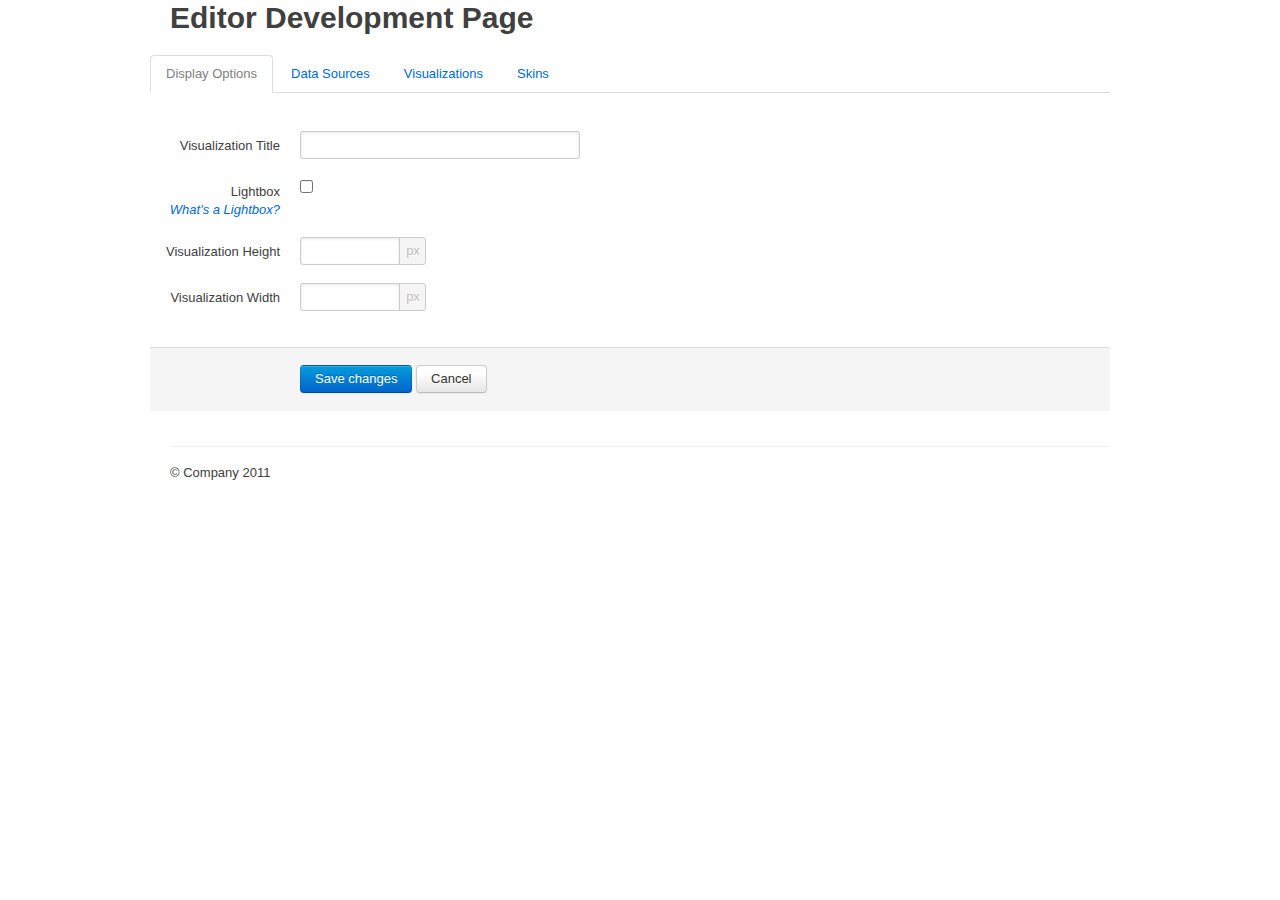
<file: editor/editor.html>
<!DOCTYPE html>
<html lang="en">
  <head>
    <meta charset="utf-8">
    <title>Datapress Editor</title>
    <meta name="description" content="">
    <meta name="author" content="">

    <!-- Le HTML5 shim, for IE6-8 support of HTML elements -->
    <!--[if lt IE 9]>
      <script src="http://html5shim.googlecode.com/svn/trunk/html5.js"></script>
    <![endif]-->

    <!-- Le styles -->
    <link href="css/bootstrap.min.css" rel="stylesheet">
    <script src="js/jquery.min.js"></script>
    <script src="js/bootstrap-tabs.js"></script>
    <script src="js/bootstrap-alerts.js"></script>

    <!-- Le fav and touch icons -->
    <link rel="shortcut icon" href="images/favicon.ico">
    <link rel="apple-touch-icon" href="images/apple-touch-icon.png">
    <link rel="apple-touch-icon" sizes="72x72" href="images/apple-touch-icon-72x72.png">
    <link rel="apple-touch-icon" sizes="114x114" href="images/apple-touch-icon-114x114.png">
  </head>

  <body>


    <div class="container">
    <h1>Editor Development Page</h1>

      <!-- Example row of columns -->
      <div class="row">
        
<!-- EDITOR-BEGIN -->
<ul class="tabs" data-tabs="tabs">
  <li class="active"><a href="#display-options">Display Options</a></li>
  <li><a href="#data-sources">Data Sources</a></li>
  <li><a href="#visualizations">Visualizations</a></li>
  <li><a href="#skins">Skins</a></li>
</ul>
<div class="tab-content">
<div id="display-options" class="active">
 <form>
  <fieldset>
  <div class="clearfix">
   <label for="xlInput">Visualization Title</label>
   <div class="input"><input class="xlarge" id="visualization-title" name="visualization-title" size="30" type="text" /></div>
  </div><!-- /clearfix -->
  <div class="clearfix">
   <label for="xlInput">Lightbox<br /><a href="#" onClick="$('#lightbox-help').fadeIn(); return false;"><em>What's a Lightbox?</em></a></label>
   <div class="input">
     <input type="checkbox" name="lightbox" id="lightbox" value="true" />
     <div id="lightbox-help" data-alert="true" class="alert-message block-message warning fade in" style="display:none;">
      <a class="close" href="#">×</a>
      <p>A "lightbox" makes your visualization into a YouTube-style preview. When the user clicks on that preview, the visualization expands to take up the whole screen.</p>
     </div>
    </div>
   </div><!-- /clearfix -->
   <div class="clearfix">
    <label for="xlInput">Visualization Height</label>
    <div class="input input-append">
      <input class="small" id="prependedInput" name="prependedInput" size="16" type="text" />
      <span class="add-on">px</span>
    </div>
   </div><!-- /clearfix -->
   <div class="clearfix">
    <label for="xlInput">Visualization Width</label>
    <div class="input input-append">
      <input class="small" id="prependedInput" name="prependedInput" size="16" type="text" />
      <span class="add-on">px</span>
    </div>
   </div><!-- /clearfix -->
   
  </fidleset>
 </form>
</div><!-- end display options -->
<div id="data-sources">
 <h2>Data Sources</h2>
</div><!-- end data sources -->
<div id="visualizations">
 <h2>Visualizations</h2>
</div><!-- end visualizations -->
<div id="skins">
 <h2>Skins</h2>
</div><!-- end skins -->
</div><!-- end tab content -->
<div class="actions">
   <input type="submit" class="btn primary" value="Save changes">&nbsp;<button type="reset" class="btn">Cancel</button>
</div>
<!-- EDITOR-END -->


      </div>

      <footer>
        <p>&copy; Company 2011</p>
      </footer>

    </div> <!-- /container -->

  </body>
</html>
</file>
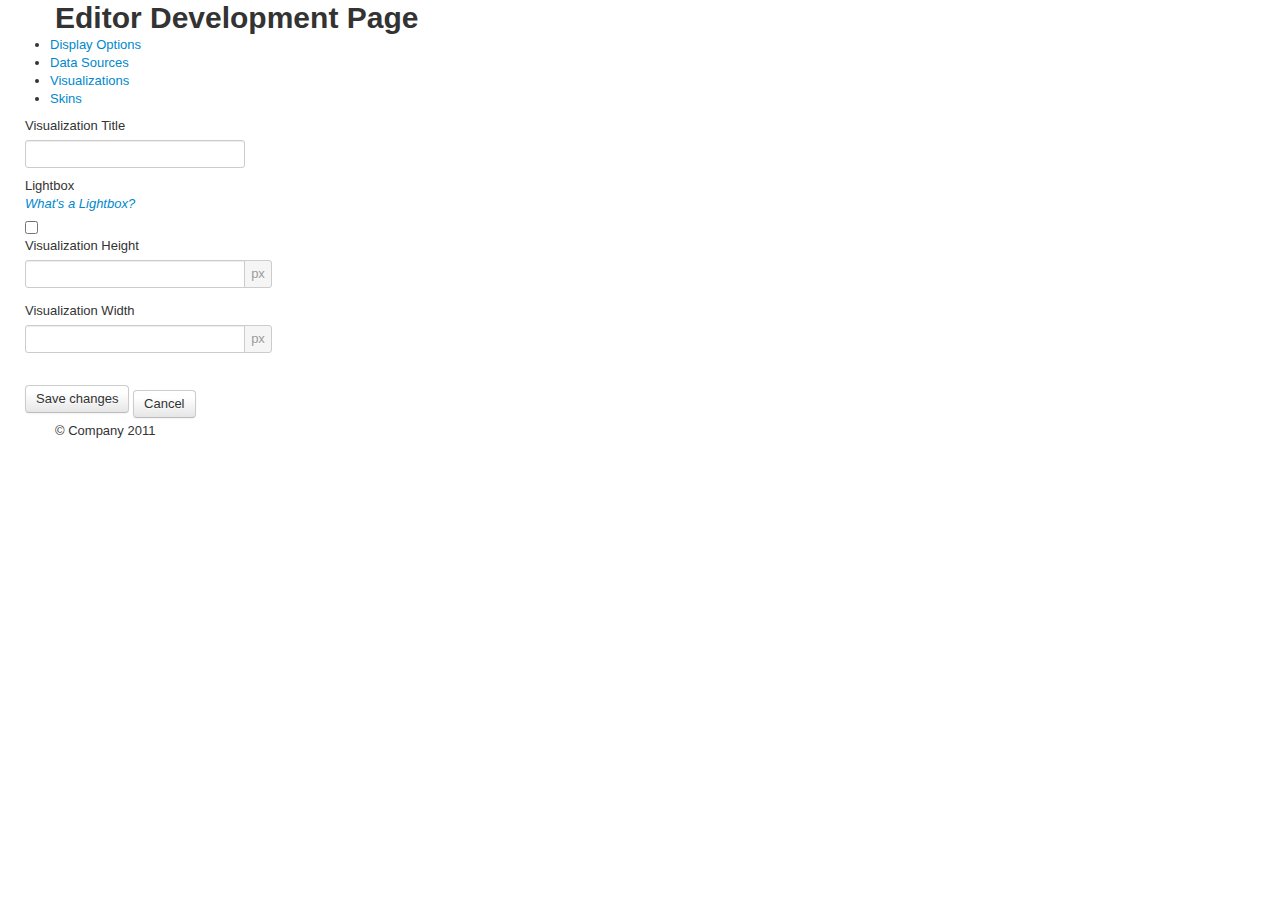
<file: viz-editor/editor.html>
<!DOCTYPE html>
<html lang="en">
  <head>
    <meta charset="utf-8">
    <title>Datapress Editor</title>
    <meta name="description" content="">
    <meta name="author" content="">

    <!-- Le HTML5 shim, for IE6-8 support of HTML elements -->
    <!--[if lt IE 9]>
      <script src="http://html5shim.googlecode.com/svn/trunk/html5.js"></script>
    <![endif]-->

    <!-- Le styles -->
    <link href="../lib/css/bootstrap.min.css" rel="stylesheet">
    <link href="../lib/css/bootstrap-responsive.css" rel="stylesheet">
    <script src="../lib/js/jquery.min.js"></scjipt>
    <script src="../lib/js/bootstrap.min.js"></script>

    <!-- Le fav and touch icons -->
    <link rel="shortcut icon" href="images/favicon.ico">
    <link rel="apple-touch-icon" href="images/apple-touch-icon.png">
    <link rel="apple-touch-icon" sizes="72x72" href="images/apple-touch-icon-72x72.png">
    <link rel="apple-touch-icon" sizes="114x114" href="images/apple-touch-icon-114x114.png">
  </head>

  <body>


    <div class="container">
    <h1>Editor Development Page</h1>

      <!-- Example row of columns -->
      <div class="row">
        
<!-- EDITOR-BEGIN -->
<ul class="tabs" data-toggle="tab">
  <li class="active"><a href="#display-options">Display Options</a></li>
  <li><a href="#data-sources">Data Sources</a></li>
  <li><a href="#visualizations">Visualizations</a></li>
  <li><a href="#skins">Skins</a></li>
</ul>
<div class="tab-content">
<div id="display-options" class="tab-pane active">
 <form>
  <fieldset>
  <div class="clearfix">
   <label for="xlInput">Visualization Title</label>
   <div class="input"><input class="xlarge" id="visualization-title" name="visualization-title" size="30" type="text" /></div>
  </div><!-- /clearfix -->
  <div class="clearfix">
   <label for="xlInput">Lightbox<br /><a href="#" onClick="$('#lightbox-help').fadeIn(); return false;"><em>What's a Lightbox?</em></a></label>
   <div class="input">
     <input type="checkbox" name="lightbox" id="lightbox" value="true" />
     <div id="lightbox-help" data-alert="true" class="alert-message block-message warning fade in" style="display:none;">
      <a class="close" href="#">×</a>
      <p>A "lightbox" makes your visualization into a YouTube-style preview. When the user clicks on that preview, the visualization expands to take up the whole screen.</p>
     </div>
    </div>
   </div><!-- /clearfix -->
   <div class="clearfix">
    <label for="xlInput">Visualization Height</label>
    <div class="input input-append">
      <input class="small" id="prependedInput" name="prependedInput" size="16" type="text" />
      <span class="add-on">px</span>
    </div>
   </div><!-- /clearfix -->
   <div class="clearfix">
    <label for="xlInput">Visualization Width</label>
    <div class="input input-append">
      <input class="small" id="prependedInput" name="prependedInput" size="16" type="text" />
      <span class="add-on">px</span>
    </div>
   </div><!-- /clearfix -->
   
  </fidleset>
 </form>
</div><!-- end display options -->
<div id="data-sources" class="tab-pane">
 <h2>Data Sources</h2>
 <p><i>You have no data sources yet.</i></p>
  


</div><!-- end data sources -->
<div id="visualizations" class="tab-pane">
 <h2>Visualizations</h2>
</div><!-- end visualizations -->
<div id="skins" class="tab-pane">
 <h2>Skins</h2>
</div><!-- end skins -->
</div><!-- end tab content -->
<div class="actions">
   <input type="submit" class="btn primary" value="Save changes">&nbsp;<button type="reset" class="btn">Cancel</button>
</div>
<!-- begin-snippit:viz-editor-list -->


      </div>

      <footer>
        <p>&copy; Company 2011</p>
      </footer>

    </div> <!-- /container -->

  </body>
</html>
</file>
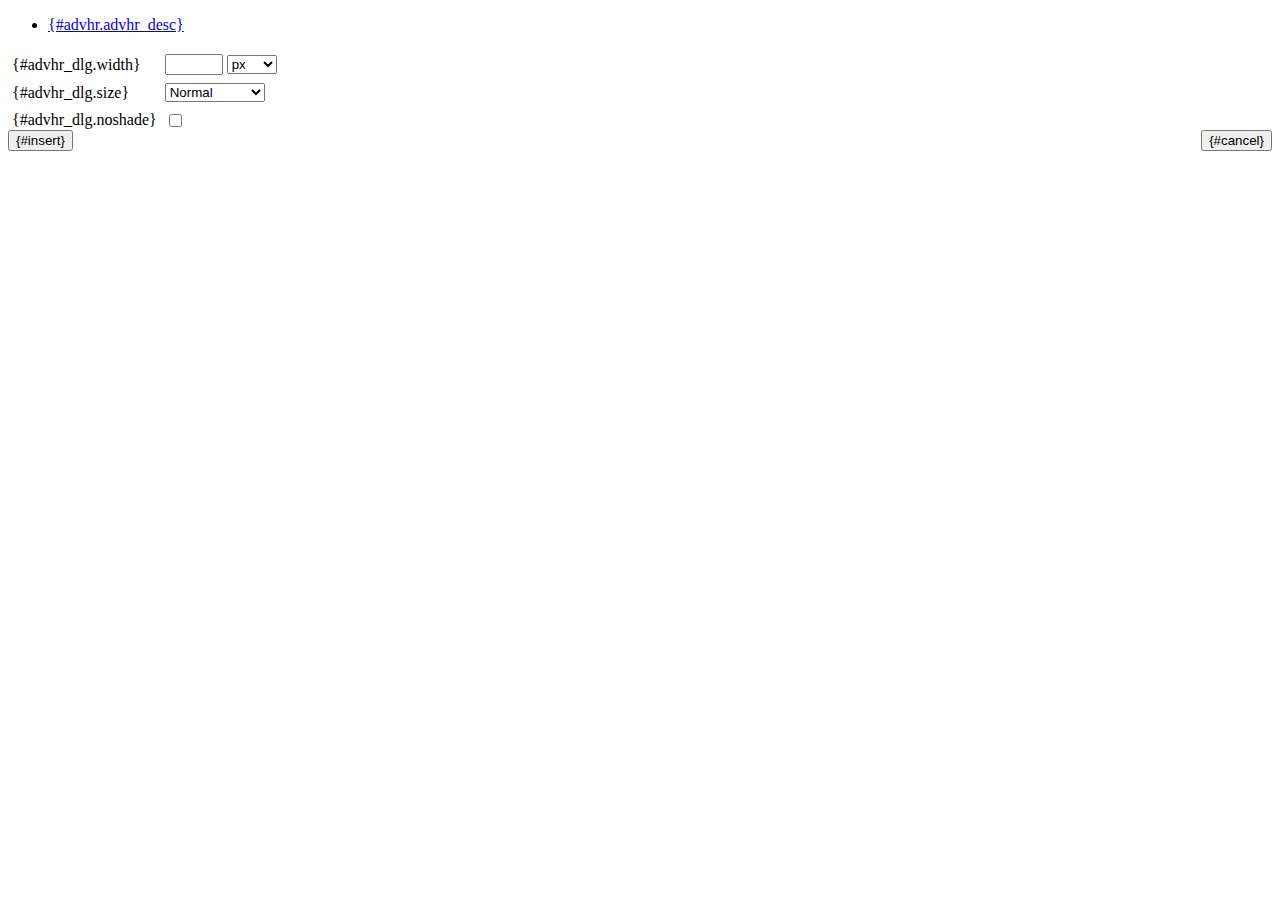
<file: v1/plugin/tinymce/plugins/advhr/rule.htm>
<!DOCTYPE html PUBLIC "-//W3C//DTD XHTML 1.0 Strict//EN" "http://www.w3.org/TR/xhtml1/DTD/xhtml1-strict.dtd">
<html xmlns="http://www.w3.org/1999/xhtml">
<head>
	<title>{#advhr.advhr_desc}</title>
	<script type="text/javascript" src="../../tiny_mce_popup.js"></script>
	<script type="text/javascript" src="js/rule.js"></script>
	<script type="text/javascript" src="../../utils/mctabs.js"></script>
	<script type="text/javascript" src="../../utils/form_utils.js"></script>
	<link href="css/advhr.css" rel="stylesheet" type="text/css" />
</head>
<body>
<form onsubmit="AdvHRDialog.update();return false;" action="#">
	<div class="tabs">
		<ul>
			<li id="general_tab" class="current"><span><a href="javascript:mcTabs.displayTab('general_tab','general_panel');" onmousedown="return false;">{#advhr.advhr_desc}</a></span></li>
		</ul>
	</div>

	<div class="panel_wrapper">
		<div id="general_panel" class="panel current">
			<table border="0" cellpadding="4" cellspacing="0">
                    <tr>
                        <td><label for="width">{#advhr_dlg.width}</label></td>
                        <td class="nowrap">
                            <input id="width" name="width" type="text" value="" class="mceFocus" />
                            <select name="width2" id="width2">
                                <option value="">px</option>
                                <option value="%">%</option>
                            </select>
                        </td>
                    </tr>
                    <tr>
                        <td><label for="size">{#advhr_dlg.size}</label></td>
                        <td><select id="size" name="size">
                            <option value="">Normal</option>
                            <option value="1">1</option>
                            <option value="2">2</option>
                            <option value="3">3</option>
                            <option value="4">4</option>
                            <option value="5">5</option>
                        </select></td>
                    </tr>
                    <tr>
                        <td><label for="noshade">{#advhr_dlg.noshade}</label></td>
                        <td><input type="checkbox" name="noshade" id="noshade" class="radio" /></td>
                    </tr>
            </table>
		</div>
	</div>

	<div class="mceActionPanel">
		<div style="float: left">
			<input type="submit" id="insert" name="insert" value="{#insert}" />
		</div>

		<div style="float: right">
			<input type="button" id="cancel" name="cancel" value="{#cancel}" onclick="tinyMCEPopup.close();" />
		</div>
	</div>
</form>
</body>
</html>
</file>
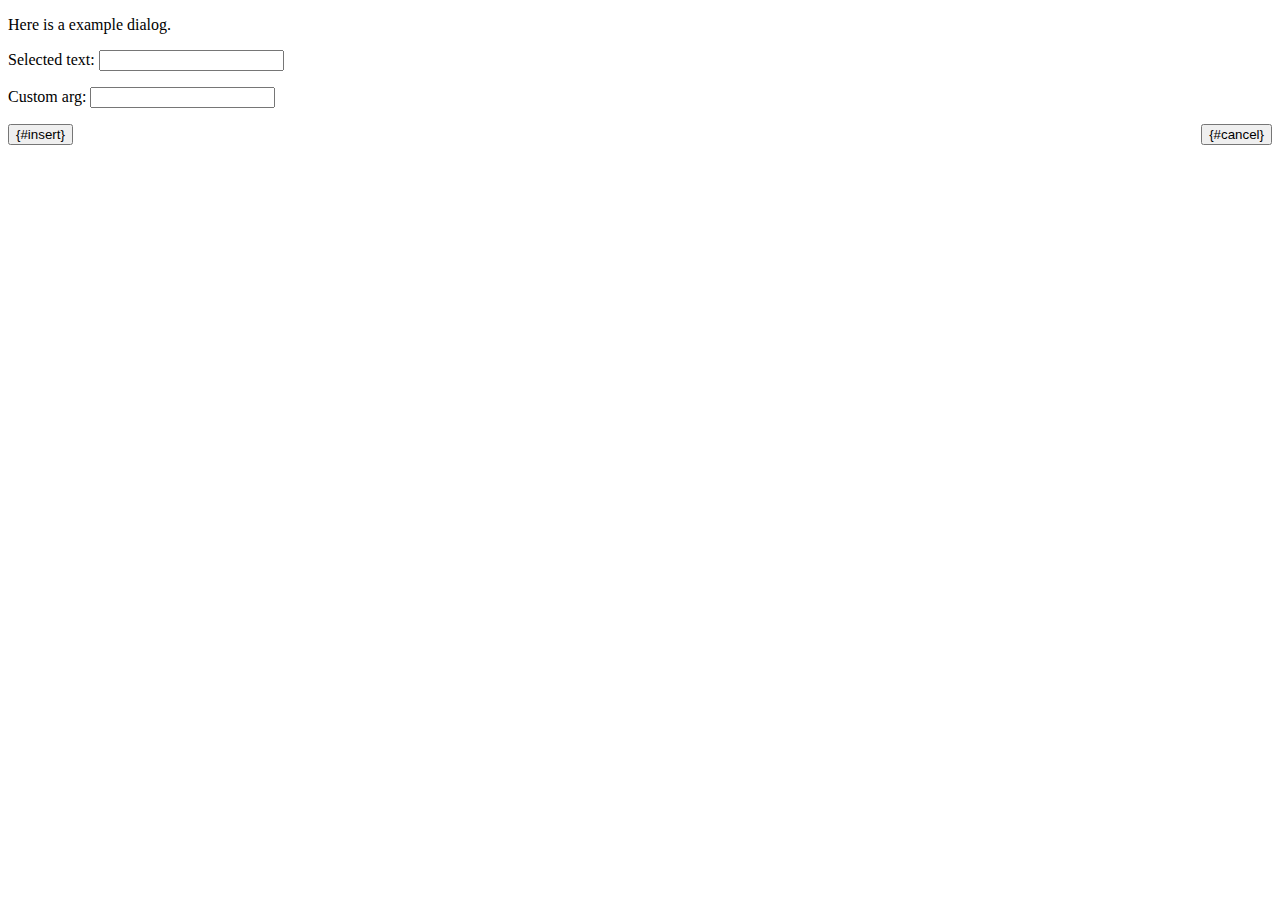
<file: v1/plugin/tinymce/plugins/example/dialog.htm>
<!DOCTYPE html PUBLIC "-//W3C//DTD XHTML 1.0 Strict//EN" "http://www.w3.org/TR/xhtml1/DTD/xhtml1-strict.dtd">
<html xmlns="http://www.w3.org/1999/xhtml">
<head>
	<title>{#example_dlg.title}</title>
	<script type="text/javascript" src="../../tiny_mce_popup.js"></script>
	<script type="text/javascript" src="js/dialog.js"></script>
</head>
<body>

<form onsubmit="ExampleDialog.insert();return false;" action="#">
	<p>Here is a example dialog.</p>
	<p>Selected text: <input id="someval" name="someval" type="text" class="text" /></p>
	<p>Custom arg: <input id="somearg" name="somearg" type="text" class="text" /></p>

	<div class="mceActionPanel">
		<div style="float: left">
			<input type="button" id="insert" name="insert" value="{#insert}" onclick="ExampleDialog.insert();" />
		</div>

		<div style="float: right">
			<input type="button" id="cancel" name="cancel" value="{#cancel}" onclick="tinyMCEPopup.close();" />
		</div>
	</div>
</form>

</body>
</html>
</file>
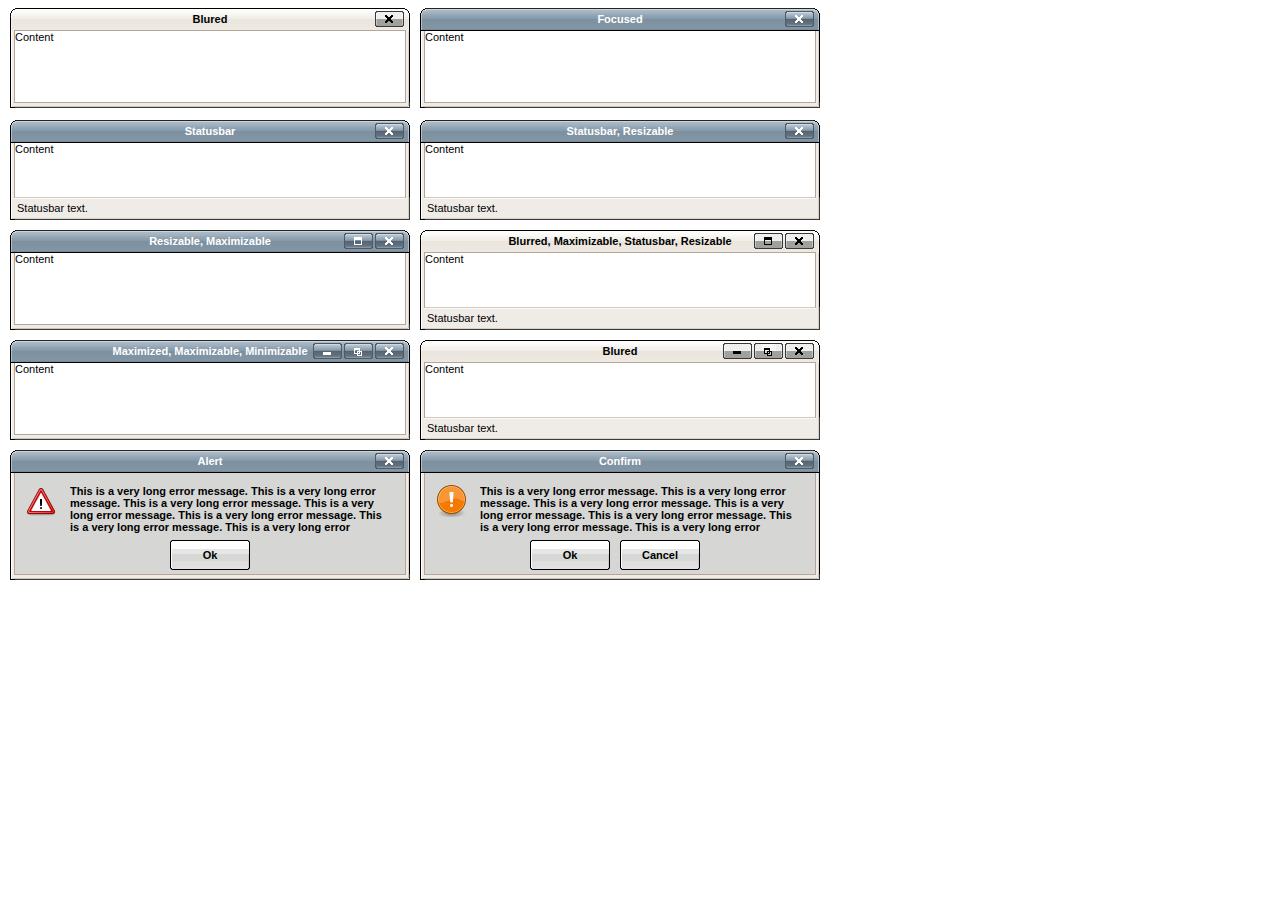
<file: v1/plugin/tinymce/plugins/inlinepopups/template.htm>
<!-- <!DOCTYPE html PUBLIC "-//W3C//DTD XHTML 1.0 Strict//EN" "http://www.w3.org/TR/xhtml1/DTD/xhtml1-strict.dtd"> -->
<html xmlns="http://www.w3.org/1999/xhtml">
<head>
<title>Template for dialogs</title>
<link rel="stylesheet" type="text/css" href="skins/clearlooks2/window.css" />
</head>
<body>

<div class="mceEditor">
	<div class="clearlooks2" style="width:400px; height:100px; left:10px;">
		<div class="mceWrapper">
			<div class="mceTop">
				<div class="mceLeft"></div>
				<div class="mceCenter"></div>
				<div class="mceRight"></div>
				<span>Blured</span>
			</div>

			<div class="mceMiddle">
				<div class="mceLeft"></div>
				<span>Content</span>
				<div class="mceRight"></div>
			</div>

			<div class="mceBottom">
				<div class="mceLeft"></div>
				<div class="mceCenter"></div>
				<div class="mceRight"></div>
				<span>Statusbar text.</span>
			</div>

			<a class="mceMove" href="#"></a>
			<a class="mceMin" href="#"></a>
			<a class="mceMax" href="#"></a>
			<a class="mceMed" href="#"></a>
			<a class="mceClose" href="#"></a>
			<a class="mceResize mceResizeN" href="#"></a>
			<a class="mceResize mceResizeS" href="#"></a>
			<a class="mceResize mceResizeW" href="#"></a>
			<a class="mceResize mceResizeE" href="#"></a>
			<a class="mceResize mceResizeNW" href="#"></a>
			<a class="mceResize mceResizeNE" href="#"></a>
			<a class="mceResize mceResizeSW" href="#"></a>
			<a class="mceResize mceResizeSE" href="#"></a>
		</div>
	</div>

	<div class="clearlooks2" style="width:400px; height:100px; left:420px;">
		<div class="mceWrapper mceMovable mceFocus">
			<div class="mceTop">
				<div class="mceLeft"></div>
				<div class="mceCenter"></div>
				<div class="mceRight"></div>
				<span>Focused</span>
			</div>

			<div class="mceMiddle">
				<div class="mceLeft"></div>
				<span>Content</span>
				<div class="mceRight"></div>
			</div>

			<div class="mceBottom">
				<div class="mceLeft"></div>
				<div class="mceCenter"></div>
				<div class="mceRight"></div>
				<span>Statusbar text.</span>
			</div>

			<a class="mceMove" href="#"></a>
			<a class="mceMin" href="#"></a>
			<a class="mceMax" href="#"></a>
			<a class="mceMed" href="#"></a>
			<a class="mceClose" href="#"></a>
			<a class="mceResize mceResizeN" href="#"></a>
			<a class="mceResize mceResizeS" href="#"></a>
			<a class="mceResize mceResizeW" href="#"></a>
			<a class="mceResize mceResizeE" href="#"></a>
			<a class="mceResize mceResizeNW" href="#"></a>
			<a class="mceResize mceResizeNE" href="#"></a>
			<a class="mceResize mceResizeSW" href="#"></a>
			<a class="mceResize mceResizeSE" href="#"></a>
		</div>
	</div>

	<div class="clearlooks2" style="width:400px; height:100px; left:10px; top:120px;">
		<div class="mceWrapper mceMovable mceFocus mceStatusbar">
			<div class="mceTop">
				<div class="mceLeft"></div>
				<div class="mceCenter"></div>
				<div class="mceRight"></div>
				<span>Statusbar</span>
			</div>

			<div class="mceMiddle">
				<div class="mceLeft"></div>
				<span>Content</span>
				<div class="mceRight"></div>
			</div>

			<div class="mceBottom">
				<div class="mceLeft"></div>
				<div class="mceCenter"></div>
				<div class="mceRight"></div>
				<span>Statusbar text.</span>
			</div>

			<a class="mceMove" href="#"></a>
			<a class="mceMin" href="#"></a>
			<a class="mceMax" href="#"></a>
			<a class="mceMed" href="#"></a>
			<a class="mceClose" href="#"></a>
			<a class="mceResize mceResizeN" href="#"></a>
			<a class="mceResize mceResizeS" href="#"></a>
			<a class="mceResize mceResizeW" href="#"></a>
			<a class="mceResize mceResizeE" href="#"></a>
			<a class="mceResize mceResizeNW" href="#"></a>
			<a class="mceResize mceResizeNE" href="#"></a>
			<a class="mceResize mceResizeSW" href="#"></a>
			<a class="mceResize mceResizeSE" href="#"></a>
		</div>
	</div>

	<div class="clearlooks2" style="width:400px; height:100px; left:420px; top:120px;">
		<div class="mceWrapper mceMovable mceFocus mceStatusbar mceResizable">
			<div class="mceTop">
				<div class="mceLeft"></div>
				<div class="mceCenter"></div>
				<div class="mceRight"></div>
				<span>Statusbar, Resizable</span>
			</div>

			<div class="mceMiddle">
				<div class="mceLeft"></div>
				<span>Content</span>
				<div class="mceRight"></div>
			</div>

			<div class="mceBottom">
				<div class="mceLeft"></div>
				<div class="mceCenter"></div>
				<div class="mceRight"></div>
				<span>Statusbar text.</span>
			</div>

			<a class="mceMove" href="#"></a>
			<a class="mceMin" href="#"></a>
			<a class="mceMax" href="#"></a>
			<a class="mceMed" href="#"></a>
			<a class="mceClose" href="#"></a>
			<a class="mceResize mceResizeN" href="#"></a>
			<a class="mceResize mceResizeS" href="#"></a>
			<a class="mceResize mceResizeW" href="#"></a>
			<a class="mceResize mceResizeE" href="#"></a>
			<a class="mceResize mceResizeNW" href="#"></a>
			<a class="mceResize mceResizeNE" href="#"></a>
			<a class="mceResize mceResizeSW" href="#"></a>
			<a class="mceResize mceResizeSE" href="#"></a>
		</div>
	</div>

	<div class="clearlooks2" style="width:400px; height:100px; left:10px; top:230px;">
		<div class="mceWrapper mceMovable mceFocus mceResizable mceMaximizable">
			<div class="mceTop">
				<div class="mceLeft"></div>
				<div class="mceCenter"></div>
				<div class="mceRight"></div>
				<span>Resizable, Maximizable</span>
			</div>

			<div class="mceMiddle">
				<div class="mceLeft"></div>
				<span>Content</span>
				<div class="mceRight"></div>
			</div>

			<div class="mceBottom">
				<div class="mceLeft"></div>
				<div class="mceCenter"></div>
				<div class="mceRight"></div>
				<span>Statusbar text.</span>
			</div>

			<a class="mceMove" href="#"></a>
			<a class="mceMin" href="#"></a>
			<a class="mceMax" href="#"></a>
			<a class="mceMed" href="#"></a>
			<a class="mceClose" href="#"></a>
			<a class="mceResize mceResizeN" href="#"></a>
			<a class="mceResize mceResizeS" href="#"></a>
			<a class="mceResize mceResizeW" href="#"></a>
			<a class="mceResize mceResizeE" href="#"></a>
			<a class="mceResize mceResizeNW" href="#"></a>
			<a class="mceResize mceResizeNE" href="#"></a>
			<a class="mceResize mceResizeSW" href="#"></a>
			<a class="mceResize mceResizeSE" href="#"></a>
		</div>
	</div>

	<div class="clearlooks2" style="width:400px; height:100px; left:420px; top:230px;">
		<div class="mceWrapper mceMovable mceStatusbar mceResizable mceMaximizable">
			<div class="mceTop">
				<div class="mceLeft"></div>
				<div class="mceCenter"></div>
				<div class="mceRight"></div>
				<span>Blurred, Maximizable, Statusbar, Resizable</span>
			</div>

			<div class="mceMiddle">
				<div class="mceLeft"></div>
				<span>Content</span>
				<div class="mceRight"></div>
			</div>

			<div class="mceBottom">
				<div class="mceLeft"></div>
				<div class="mceCenter"></div>
				<div class="mceRight"></div>
				<span>Statusbar text.</span>
			</div>

			<a class="mceMove" href="#"></a>
			<a class="mceMin" href="#"></a>
			<a class="mceMax" href="#"></a>
			<a class="mceMed" href="#"></a>
			<a class="mceClose" href="#"></a>
			<a class="mceResize mceResizeN" href="#"></a>
			<a class="mceResize mceResizeS" href="#"></a>
			<a class="mceResize mceResizeW" href="#"></a>
			<a class="mceResize mceResizeE" href="#"></a>
			<a class="mceResize mceResizeNW" href="#"></a>
			<a class="mceResize mceResizeNE" href="#"></a>
			<a class="mceResize mceResizeSW" href="#"></a>
			<a class="mceResize mceResizeSE" href="#"></a>
		</div>
	</div>

	<div class="clearlooks2" style="width:400px; height:100px; left:10px; top:340px;">
		<div class="mceWrapper mceMovable mceFocus mceResizable mceMaximized mceMinimizable mceMaximizable">
			<div class="mceTop">
				<div class="mceLeft"></div>
				<div class="mceCenter"></div>
				<div class="mceRight"></div>
				<span>Maximized, Maximizable, Minimizable</span>
			</div>

			<div class="mceMiddle">
				<div class="mceLeft"></div>
				<span>Content</span>
				<div class="mceRight"></div>
			</div>

			<div class="mceBottom">
				<div class="mceLeft"></div>
				<div class="mceCenter"></div>
				<div class="mceRight"></div>
				<span>Statusbar text.</span>
			</div>

			<a class="mceMove" href="#"></a>
			<a class="mceMin" href="#"></a>
			<a class="mceMax" href="#"></a>
			<a class="mceMed" href="#"></a>
			<a class="mceClose" href="#"></a>
			<a class="mceResize mceResizeN" href="#"></a>
			<a class="mceResize mceResizeS" href="#"></a>
			<a class="mceResize mceResizeW" href="#"></a>
			<a class="mceResize mceResizeE" href="#"></a>
			<a class="mceResize mceResizeNW" href="#"></a>
			<a class="mceResize mceResizeNE" href="#"></a>
			<a class="mceResize mceResizeSW" href="#"></a>
			<a class="mceResize mceResizeSE" href="#"></a>
		</div>
	</div>

	<div class="clearlooks2" style="width:400px; height:100px; left:420px; top:340px;">
		<div class="mceWrapper mceMovable mceStatusbar mceResizable mceMaximized mceMinimizable mceMaximizable">
			<div class="mceTop">
				<div class="mceLeft"></div>
				<div class="mceCenter"></div>
				<div class="mceRight"></div>
				<span>Blured</span>
			</div>

			<div class="mceMiddle">
				<div class="mceLeft"></div>
				<span>Content</span>
				<div class="mceRight"></div>
			</div>

			<div class="mceBottom">
				<div class="mceLeft"></div>
				<div class="mceCenter"></div>
				<div class="mceRight"></div>
				<span>Statusbar text.</span>
			</div>

			<a class="mceMove" href="#"></a>
			<a class="mceMin" href="#"></a>
			<a class="mceMax" href="#"></a>
			<a class="mceMed" href="#"></a>
			<a class="mceClose" href="#"></a>
			<a class="mceResize mceResizeN" href="#"></a>
			<a class="mceResize mceResizeS" href="#"></a>
			<a class="mceResize mceResizeW" href="#"></a>
			<a class="mceResize mceResizeE" href="#"></a>
			<a class="mceResize mceResizeNW" href="#"></a>
			<a class="mceResize mceResizeNE" href="#"></a>
			<a class="mceResize mceResizeSW" href="#"></a>
			<a class="mceResize mceResizeSE" href="#"></a>
		</div>
	</div>

	<div class="clearlooks2" style="width:400px; height:130px; left:10px; top:450px;">
		<div class="mceWrapper mceMovable mceFocus mceModal mceAlert">
			<div class="mceTop">
				<div class="mceLeft"></div>
				<div class="mceCenter"></div>
				<div class="mceRight"></div>
				<span>Alert</span>
			</div>

			<div class="mceMiddle">
				<div class="mceLeft"></div>
				<span>
					This is a very long error message. This is a very long error message.
					This is a very long error message. This is a very long error message.
					This is a very long error message. This is a very long error message.
					This is a very long error message. This is a very long error message.
					This is a very long error message. This is a very long error message.
					This is a very long error message. This is a very long error message.
				</span>
				<div class="mceRight"></div>
				<div class="mceIcon"></div>
			</div>

			<div class="mceBottom">
				<div class="mceLeft"></div>
				<div class="mceCenter"></div>
				<div class="mceRight"></div>
			</div>

			<a class="mceMove" href="#"></a>
			<a class="mceButton mceOk" href="#">Ok</a>
			<a class="mceClose" href="#"></a>
		</div>
	</div>

	<div class="clearlooks2" style="width:400px; height:130px; left:420px; top:450px;">
		<div class="mceWrapper mceMovable mceFocus mceModal mceConfirm">
			<div class="mceTop">
				<div class="mceLeft"></div>
				<div class="mceCenter"></div>
				<div class="mceRight"></div>
				<span>Confirm</span>
			</div>

			<div class="mceMiddle">
				<div class="mceLeft"></div>
				<span>
					This is a very long error message. This is a very long error message.
					This is a very long error message. This is a very long error message.
					This is a very long error message. This is a very long error message.
					This is a very long error message. This is a very long error message.
					This is a very long error message. This is a very long error message.
					This is a very long error message. This is a very long error message.
					</span>
				<div class="mceRight"></div>
				<div class="mceIcon"></div>
			</div>

			<div class="mceBottom">
				<div class="mceLeft"></div>
				<div class="mceCenter"></div>
				<div class="mceRight"></div>
			</div>

			<a class="mceMove" href="#"></a>
			<a class="mceButton mceOk" href="#">Ok</a>
			<a class="mceButton mceCancel" href="#">Cancel</a>
			<a class="mceClose" href="#"></a>
		</div>
	</div>
</div>

</body>
</html>
</file>
<file: v1/plugin/tinymce/plugins/advhr/css/advhr.css>
input.radio {border:1px none #000; background:transparent; vertical-align:middle;}
.panel_wrapper div.current {height:80px;}
#width {width:50px; vertical-align:middle;}
#width2 {width:50px; vertical-align:middle;}
#size {width:100px;}
</file>
<file: v1/plugin/tinymce/plugins/inlinepopups/skins/clearlooks2/window.css>
/* Clearlooks 2 */

/* Reset */
.clearlooks2, .clearlooks2 div, .clearlooks2 span, .clearlooks2 a {vertical-align:baseline; text-align:left; position:absolute; border:0; padding:0; margin:0; background:transparent; font-family:Arial,Verdana; font-size:11px; color:#000; text-decoration:none; font-weight:normal; width:auto; height:auto; overflow:hidden; display:block}

/* General */
.clearlooks2 {position:absolute; direction:ltr}
.clearlooks2 .mceWrapper {position:static}
.mceEventBlocker {position:fixed; left:0; top:0; background:url(img/horizontal.gif) no-repeat 0 -75px; width:100%; height:100%}
.clearlooks2 .mcePlaceHolder {border:1px solid #000; background:#888; top:0; left:0; opacity:0.5; -ms-filter:'alpha(opacity=50)'; filter:alpha(opacity=50)}
.clearlooks2_modalBlocker {position:fixed; left:0; top:0; width:100%; height:100%; background:#FFF; opacity:0.6; -ms-filter:'alpha(opacity=60)'; filter:alpha(opacity=60); display:none}

/* Top */
.clearlooks2 .mceTop, .clearlooks2 .mceTop div {top:0; width:100%; height:23px}
.clearlooks2 .mceTop .mceLeft {width:6px; background:url(img/corners.gif)}
.clearlooks2 .mceTop .mceCenter {right:6px; width:100%; height:23px; background:url(img/horizontal.gif) 12px 0; clip:rect(auto auto auto 12px)}
.clearlooks2 .mceTop .mceRight {right:0; width:6px; height:23px; background:url(img/corners.gif) -12px 0}
.clearlooks2 .mceTop span {width:100%; text-align:center; vertical-align:middle; line-height:23px; font-weight:bold}
.clearlooks2 .mceFocus .mceTop .mceLeft {background:url(img/corners.gif) -6px 0}
.clearlooks2 .mceFocus .mceTop .mceCenter {background:url(img/horizontal.gif) 0 -23px}
.clearlooks2 .mceFocus .mceTop .mceRight {background:url(img/corners.gif) -18px 0}
.clearlooks2 .mceFocus .mceTop span {color:#FFF}

/* Middle */
.clearlooks2 .mceMiddle, .clearlooks2 .mceMiddle div {top:0}
.clearlooks2 .mceMiddle {width:100%; height:100%; clip:rect(23px auto auto auto)}
.clearlooks2 .mceMiddle .mceLeft {left:0; width:5px; height:100%; background:url(img/vertical.gif) -5px 0}
.clearlooks2 .mceMiddle span {top:23px; left:5px; width:100%; height:100%; background:#FFF}
.clearlooks2 .mceMiddle .mceRight {right:0; width:5px; height:100%; background:url(img/vertical.gif)}

/* Bottom */
.clearlooks2 .mceBottom, .clearlooks2 .mceBottom div {height:6px}
.clearlooks2 .mceBottom {left:0; bottom:0; width:100%}
.clearlooks2 .mceBottom div {top:0}
.clearlooks2 .mceBottom .mceLeft {left:0; width:5px; background:url(img/corners.gif) -34px -6px}
.clearlooks2 .mceBottom .mceCenter {left:5px; width:100%; background:url(img/horizontal.gif) 0 -46px}
.clearlooks2 .mceBottom .mceRight {right:0; width:5px; background: url(img/corners.gif) -34px 0}
.clearlooks2 .mceBottom span {display:none}
.clearlooks2 .mceStatusbar .mceBottom, .clearlooks2 .mceStatusbar .mceBottom div {height:23px}
.clearlooks2 .mceStatusbar .mceBottom .mceLeft {background:url(img/corners.gif) -29px 0}
.clearlooks2 .mceStatusbar .mceBottom .mceCenter {background:url(img/horizontal.gif) 0 -52px}
.clearlooks2 .mceStatusbar .mceBottom .mceRight {background:url(img/corners.gif) -24px 0}
.clearlooks2 .mceStatusbar .mceBottom span {display:block; left:7px; font-family:Arial, Verdana; font-size:11px; line-height:23px}

/* Actions */
.clearlooks2 a {width:29px; height:16px; top:3px;}
.clearlooks2 .mceClose {right:6px; background:url(img/buttons.gif) -87px 0}
.clearlooks2 .mceMin {display:none; right:68px; background:url(img/buttons.gif) 0 0}
.clearlooks2 .mceMed {display:none; right:37px; background:url(img/buttons.gif) -29px 0}
.clearlooks2 .mceMax {display:none; right:37px; background:url(img/buttons.gif) -58px 0}
.clearlooks2 .mceMove {display:none;width:100%;cursor:move;background:url(img/corners.gif) no-repeat -100px -100px}
.clearlooks2 .mceMovable .mceMove {display:block}
.clearlooks2 .mceFocus .mceClose {right:6px; background:url(img/buttons.gif) -87px -16px}
.clearlooks2 .mceFocus .mceMin {right:68px; background:url(img/buttons.gif) 0 -16px}
.clearlooks2 .mceFocus .mceMed {right:37px; background:url(img/buttons.gif) -29px -16px}
.clearlooks2 .mceFocus .mceMax {right:37px; background:url(img/buttons.gif) -58px -16px}
.clearlooks2 .mceFocus .mceClose:hover {right:6px; background:url(img/buttons.gif) -87px -32px}
.clearlooks2 .mceFocus .mceClose:hover {right:6px; background:url(img/buttons.gif) -87px -32px}
.clearlooks2 .mceFocus .mceMin:hover {right:68px; background:url(img/buttons.gif) 0 -32px}
.clearlooks2 .mceFocus .mceMed:hover {right:37px; background:url(img/buttons.gif) -29px -32px}
.clearlooks2 .mceFocus .mceMax:hover {right:37px; background:url(img/buttons.gif) -58px -32px}

/* Resize */
.clearlooks2 .mceResize {top:auto; left:auto; display:none; width:5px; height:5px; background:url(img/horizontal.gif) no-repeat 0 -75px}
.clearlooks2 .mceResizable .mceResize {display:block}
.clearlooks2 .mceResizable .mceMin, .clearlooks2 .mceMax {display:none}
.clearlooks2 .mceMinimizable .mceMin {display:block}
.clearlooks2 .mceMaximizable .mceMax {display:block}
.clearlooks2 .mceMaximized .mceMed {display:block}
.clearlooks2 .mceMaximized .mceMax {display:none}
.clearlooks2 a.mceResizeN {top:0; left:0; width:100%; cursor:n-resize}
.clearlooks2 a.mceResizeNW {top:0; left:0; cursor:nw-resize}
.clearlooks2 a.mceResizeNE {top:0; right:0; cursor:ne-resize}
.clearlooks2 a.mceResizeW {top:0; left:0; height:100%; cursor:w-resize;}
.clearlooks2 a.mceResizeE {top:0; right:0; height:100%; cursor:e-resize}
.clearlooks2 a.mceResizeS {bottom:0; left:0; width:100%; cursor:s-resize}
.clearlooks2 a.mceResizeSW {bottom:0; left:0; cursor:sw-resize}
.clearlooks2 a.mceResizeSE {bottom:0; right:0; cursor:se-resize}

/* Alert/Confirm */
.clearlooks2 .mceButton {font-weight:bold; bottom:10px; width:80px; height:30px; background:url(img/button.gif); line-height:30px; vertical-align:middle; text-align:center; outline:0}
.clearlooks2 .mceMiddle .mceIcon {left:15px; top:35px; width:32px; height:32px}
.clearlooks2 .mceAlert .mceMiddle span, .clearlooks2 .mceConfirm .mceMiddle span {background:transparent;left:60px; top:35px; width:320px; height:50px; font-weight:bold; overflow:auto; white-space:normal}
.clearlooks2 a:hover {font-weight:bold;}
.clearlooks2 .mceAlert .mceMiddle, .clearlooks2 .mceConfirm .mceMiddle {background:#D6D7D5}
.clearlooks2 .mceAlert .mceOk {left:50%; top:auto; margin-left: -40px}
.clearlooks2 .mceAlert .mceIcon {background:url(img/alert.gif)}
.clearlooks2 .mceConfirm .mceOk {left:50%; top:auto; margin-left: -90px}
.clearlooks2 .mceConfirm .mceCancel {left:50%; top:auto}
.clearlooks2 .mceConfirm .mceIcon {background:url(img/confirm.gif)}
</file>
